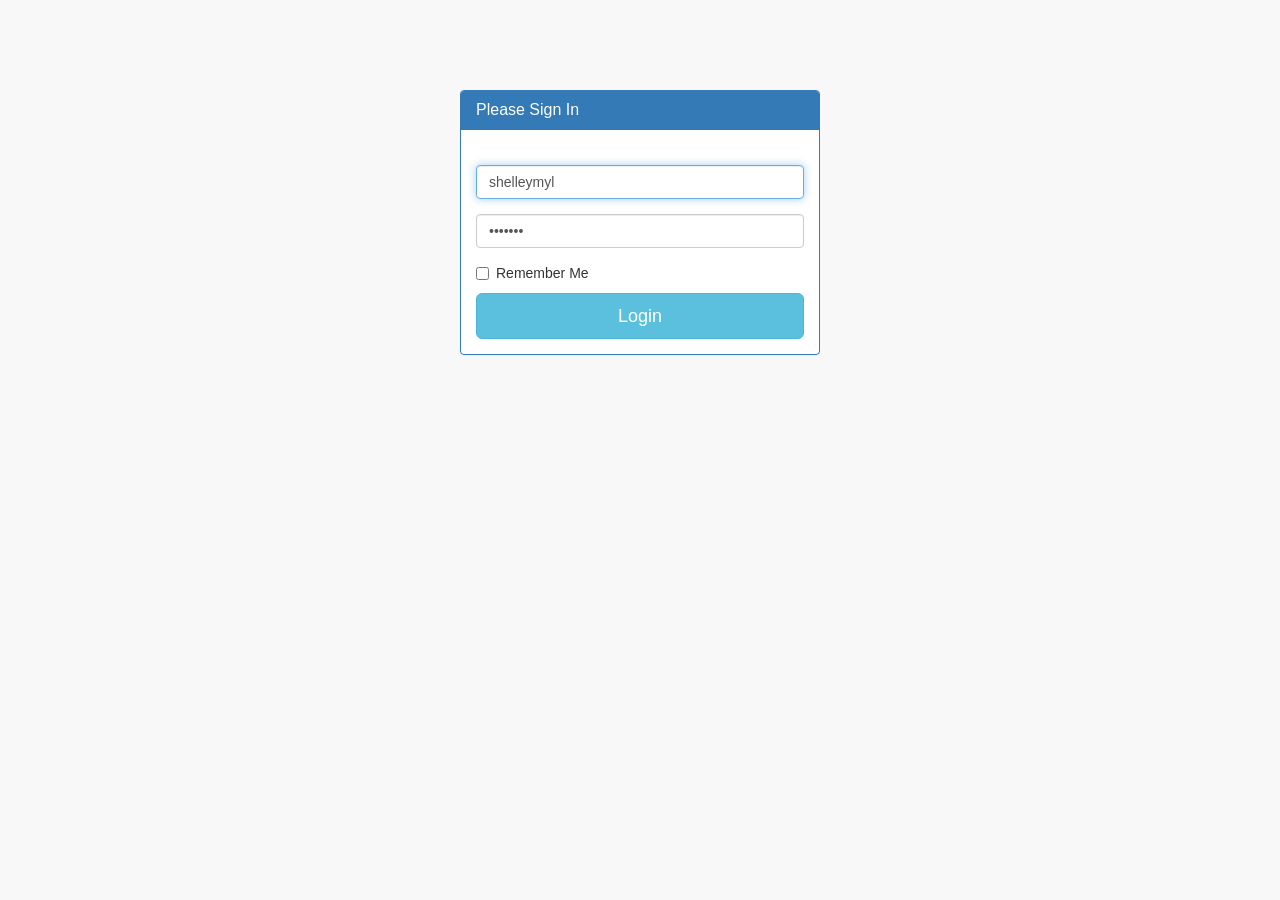
<file: index.html>
<!DOCTYPE html>
<html>
<head>
<meta http-equiv="refresh" content="0;url=pages/qr_login.html">
<title>SB Admin 2</title>
<script language="javascript">
    window.location.href = "pages/qr_login.html"
</script>
</head>
<body>
Go to <a href="pages/qr_login.html">/pages/qr_login.html</a>
</body>
</html>
</file>
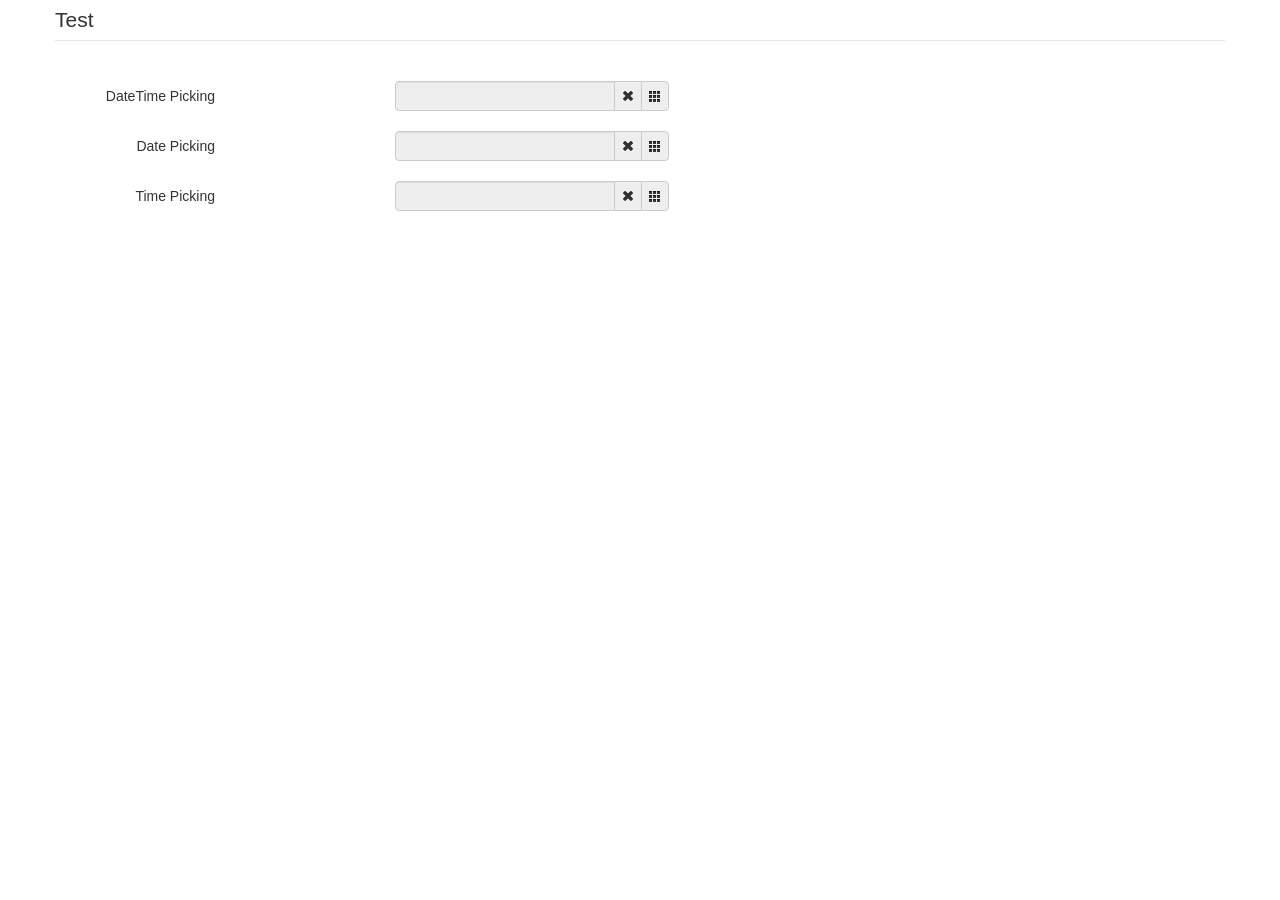
<file: bootstrap-datetimepicker-master/sample in bootstrap v2 - Copy/index.html>
<!DOCTYPE html>
<html>
<head>
    <title></title>
    <link href="./bootstrap/css/bootstrap.min.css" rel="stylesheet" media="screen">
    <link href="../css/bootstrap-datetimepicker.min.css" rel="stylesheet" media="screen">
</head>

<body>
<div class="container">
    <form action="" class="form-horizontal">
        <fieldset>
            <legend>Test</legend>
            <div class="control-group">
                <label class="control-label">DateTime Picking</label>
                <div class="controls input-append date form_datetime" data-date="1979-09-16T05:25:07Z" data-date-format="dd MM yyyy - HH:ii p" data-link-field="dtp_input1">
                    <input size="16" type="text" value="" readonly>
                    <span class="add-on"><i class="icon-remove"></i></span>
					<span class="add-on"><i class="icon-th"></i></span>
                </div>
				<input type="hidden" id="dtp_input1" value="" /><br/>
            </div>
			<div class="control-group">
                <label class="control-label">Date Picking</label>
                <div class="controls input-append date form_date" data-date="" data-date-format="dd MM yyyy" data-link-field="dtp_input2" data-link-format="yyyy-mm-dd">
                    <input size="16" type="text" value="" readonly>
                    <span class="add-on"><i class="icon-remove"></i></span>
					<span class="add-on"><i class="icon-th"></i></span>
                </div>
				<input type="hidden" id="dtp_input2" value="" /><br/>
            </div>
			<div class="control-group">
                <label class="control-label">Time Picking</label>
                <div class="controls input-append date form_time" data-date="" data-date-format="hh:ii" data-link-field="dtp_input3" data-link-format="hh:ii">
                    <input size="16" type="text" value="" readonly>
                    <span class="add-on"><i class="icon-remove"></i></span>
					<span class="add-on"><i class="icon-th"></i></span>
                </div>
				<input type="hidden" id="dtp_input3" value="" /><br/>
            </div>
        </fieldset>
    </form>
</div>

<script type="text/javascript" src="./jquery/jquery-1.8.3.min.js" charset="UTF-8"></script>
<script type="text/javascript" src="./bootstrap/js/bootstrap.min.js"></script>
<script type="text/javascript" src="../js/bootstrap-datetimepicker.js" charset="UTF-8"></script>
<script type="text/javascript" src="../js/locales/bootstrap-datetimepicker.fr.js" charset="UTF-8"></script>
<script type="text/javascript">
    $('.form_datetime').datetimepicker({
        //language:  'fr',
        weekStart: 1,
        todayBtn:  1,
		autoclose: 1,
		todayHighlight: 1,
		startView: 2,
		forceParse: 0,
        showMeridian: 1
    });
	$('.form_date').datetimepicker({
        language:  'fr',
        weekStart: 1,
        todayBtn:  1,
		autoclose: 1,
		todayHighlight: 1,
		startView: 2,
		minView: 2,
		forceParse: 0
    });
	$('.form_time').datetimepicker({
        language:  'fr',
        weekStart: 1,
        todayBtn:  1,
		autoclose: 1,
		todayHighlight: 1,
		startView: 1,
		minView: 0,
		maxView: 1,
		forceParse: 0
    });
</script>

</body>
</html>
</file>
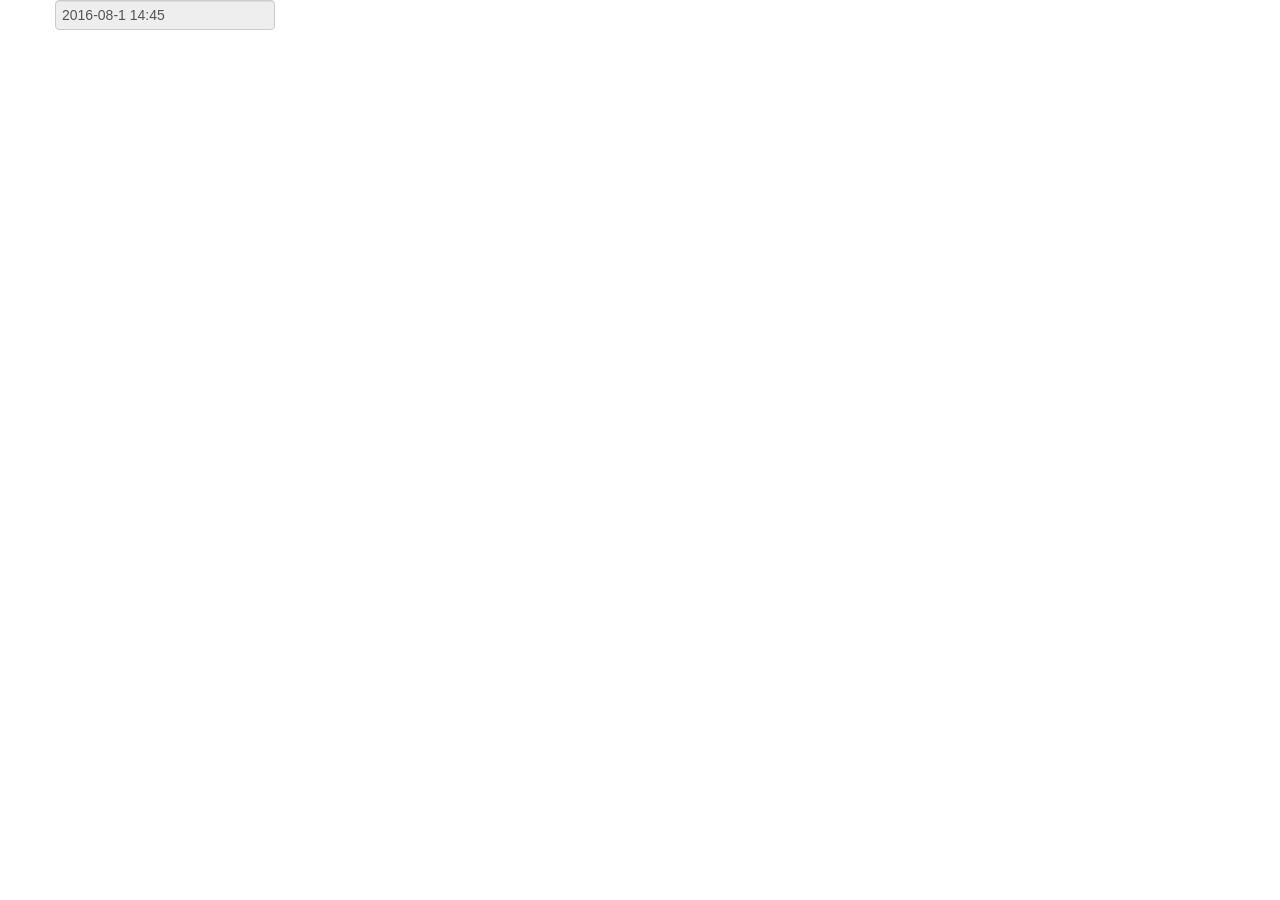
<file: bootstrap-datetimepicker-master/sample in bootstrap v2/index.html>
<!DOCTYPE html>
<html>
<head>
    <title></title>
    <link href="./bootstrap/css/bootstrap.min.css" rel="stylesheet" media="screen">
    <link href="../css/bootstrap-datetimepicker.min.css" rel="stylesheet" media="screen">
</head>

<body>
<div class="container">
    <form action="" class="form-horizontal">
        <fieldset>
<!--             <legend>Test</legend>
            <div class="control-group">
                <label class="control-label">DateTime Picking</label>
                <div class="controls input-append date form_datetime" data-date="1979-09-16T05:25:07Z" data-date-format="dd MM yyyy - HH:ii p" data-link-field="dtp_input1">
                    <input size="16" type="text" value="" readonly>
                    <span class="add-on"><i class="icon-remove"></i></span>
					<span class="add-on"><i class="icon-th"></i></span>
                </div>
				<input type="hidden" id="dtp_input1" value="" /><br/>
            </div>

            <div class="input-append date form_datetime">
                <input size="16" type="text" value="" readonly>
                <span class="add-on"><i class="icon-th"></i></span>
            </div> -->

            <input size="16" type="text" value="2016-08-1 14:45" readonly class="form_datetime">

			<!-- <div class="control-group">
                <label class="control-label">Date Picking</label>
                <div class="controls input-append date form_date" data-date="" data-date-format="dd MM yyyy" data-link-field="dtp_input2" data-link-format="yyyy-mm-dd">
                    <input size="16" type="text" value="" readonly>
                    <span class="add-on"><i class="icon-remove"></i></span>
					<span class="add-on"><i class="icon-th"></i></span>
                </div>
				<input type="hidden" id="dtp_input2" value="" /><br/>
            </div>
			<div class="control-group">
                <label class="control-label">Time Picking</label>
                <div class="controls input-append date form_time" data-date="" data-date-format="hh:ii" data-link-field="dtp_input3" data-link-format="hh:ii">
                    <input size="16" type="text" value="" readonly>
                    <span class="add-on"><i class="icon-remove"></i></span>
					<span class="add-on"><i class="icon-th"></i></span>
                </div>
				<input type="hidden" id="dtp_input3" value="" /><br/>
            </div> -->
        </fieldset>
    </form>
</div>

<script type="text/javascript" src="./jquery/jquery-1.8.3.min.js" charset="UTF-8"></script>
<script type="text/javascript" src="./bootstrap/js/bootstrap.min.js"></script>
<script type="text/javascript" src="../js/bootstrap-datetimepicker.js" charset="UTF-8"></script>
<script type="text/javascript" src="../js/locales/bootstrap-datetimepicker.fr.js" charset="UTF-8"></script>
<script type="text/javascript">
    $('.form_datetime').datetimepicker({
        //language:  'fr',
        format: "yyyy mm dd - hh:ii",
        // weekStart: 1,
        todayBtn:  1,
		autoclose: 1,
		todayHighlight: 1,
		startView: 2,
		// forceParse: 0,
        
    });

    // $(".form_datetime").datetimepicker({
    //     format: "dd MM yyyy - hh:ii",
    //     autoclose: true,
    //     todayBtn: true,
    //     pickerPosition: "bottom-left"
    // });

	// $('.form_date').datetimepicker({
 //        language:  'fr',
 //        weekStart: 1,
 //        todayBtn:  1,
	// 	autoclose: 1,
	// 	todayHighlight: 1,
	// 	startView: 2,
	// 	minView: 2,
	// 	forceParse: 0
 //    });
	// $('.form_time').datetimepicker({
 //        language:  'fr',
 //        weekStart: 1,
 //        todayBtn:  1,
	// 	autoclose: 1,
	// 	todayHighlight: 1,
	// 	startView: 1,
	// 	minView: 0,
	// 	maxView: 1,
	// 	forceParse: 0
 //    });
</script>

</body>
</html>
</file>
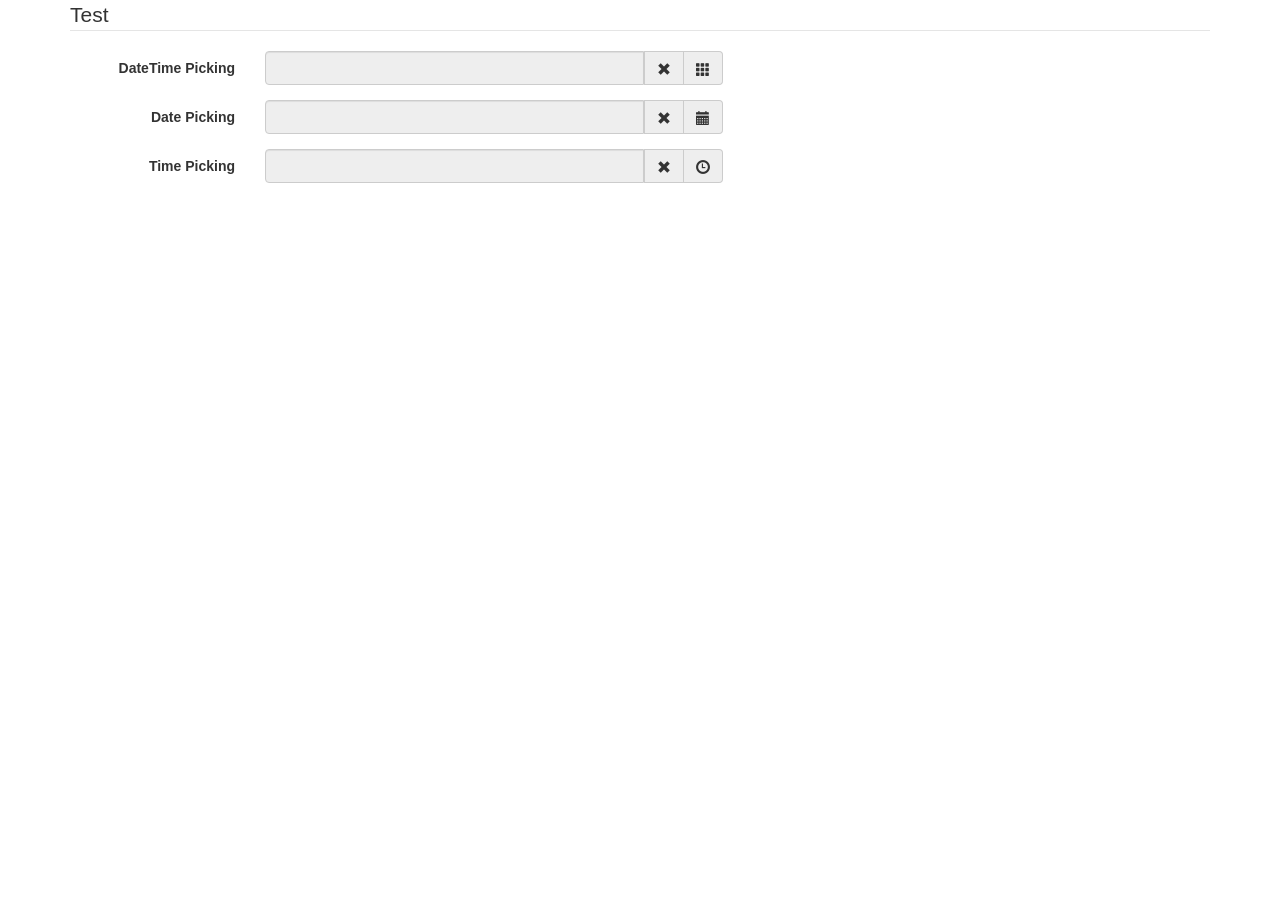
<file: bootstrap-datetimepicker-master/sample in bootstrap v3/index.html>
<!DOCTYPE html>
<html>
<head>
    <title></title>
    <link href="./bootstrap/css/bootstrap.min.css" rel="stylesheet" media="screen">
    <link href="../css/bootstrap-datetimepicker.min.css" rel="stylesheet" media="screen">
</head>

<body>
<div class="container">
    <form action="" class="form-horizontal"  role="form">
        <fieldset>
            <legend>Test</legend>
            <div class="form-group">
                <label for="dtp_input1" class="col-md-2 control-label">DateTime Picking</label>
                <div class="input-group date form_datetime col-md-5" data-date="1979-09-16T05:25:07Z" data-date-format="dd MM yyyy - HH:ii p" data-link-field="dtp_input1">
                    <input class="form-control" size="16" type="text" value="" readonly>
                    <span class="input-group-addon"><span class="glyphicon glyphicon-remove"></span></span>
					<span class="input-group-addon"><span class="glyphicon glyphicon-th"></span></span>
                </div>
				<input type="hidden" id="dtp_input1" value="" /><br/>
            </div>
			<div class="form-group">
                <label for="dtp_input2" class="col-md-2 control-label">Date Picking</label>
                <div class="input-group date form_date col-md-5" data-date="" data-date-format="dd MM yyyy" data-link-field="dtp_input2" data-link-format="yyyy-mm-dd">
                    <input class="form-control" size="16" type="text" value="" readonly>
                    <span class="input-group-addon"><span class="glyphicon glyphicon-remove"></span></span>
					<span class="input-group-addon"><span class="glyphicon glyphicon-calendar"></span></span>
                </div>
				<input type="hidden" id="dtp_input2" value="" /><br/>
            </div>
			<div class="form-group">
                <label for="dtp_input3" class="col-md-2 control-label">Time Picking</label>
                <div class="input-group date form_time col-md-5" data-date="" data-date-format="hh:ii" data-link-field="dtp_input3" data-link-format="hh:ii">
                    <input class="form-control" size="16" type="text" value="" readonly>
                    <span class="input-group-addon"><span class="glyphicon glyphicon-remove"></span></span>
					<span class="input-group-addon"><span class="glyphicon glyphicon-time"></span></span>
                </div>
				<input type="hidden" id="dtp_input3" value="" /><br/>
            </div>
        </fieldset>
    </form>
</div>

<script type="text/javascript" src="./jquery/jquery-1.8.3.min.js" charset="UTF-8"></script>
<script type="text/javascript" src="./bootstrap/js/bootstrap.min.js"></script>
<script type="text/javascript" src="../js/bootstrap-datetimepicker.js" charset="UTF-8"></script>
<script type="text/javascript" src="../js/locales/bootstrap-datetimepicker.fr.js" charset="UTF-8"></script>
<script type="text/javascript">
    $('.form_datetime').datetimepicker({
        //language:  'fr',
        weekStart: 1,
        todayBtn:  1,
		autoclose: 1,
		todayHighlight: 1,
		startView: 2,
		forceParse: 0,
        showMeridian: 1
    });
	$('.form_date').datetimepicker({
        language:  'fr',
        weekStart: 1,
        todayBtn:  1,
		autoclose: 1,
		todayHighlight: 1,
		startView: 2,
		minView: 2,
		forceParse: 0
    });
	$('.form_time').datetimepicker({
        language:  'fr',
        weekStart: 1,
        todayBtn:  1,
		autoclose: 1,
		todayHighlight: 1,
		startView: 1,
		minView: 0,
		maxView: 1,
		forceParse: 0
    });
</script>

</body>
</html>
</file>
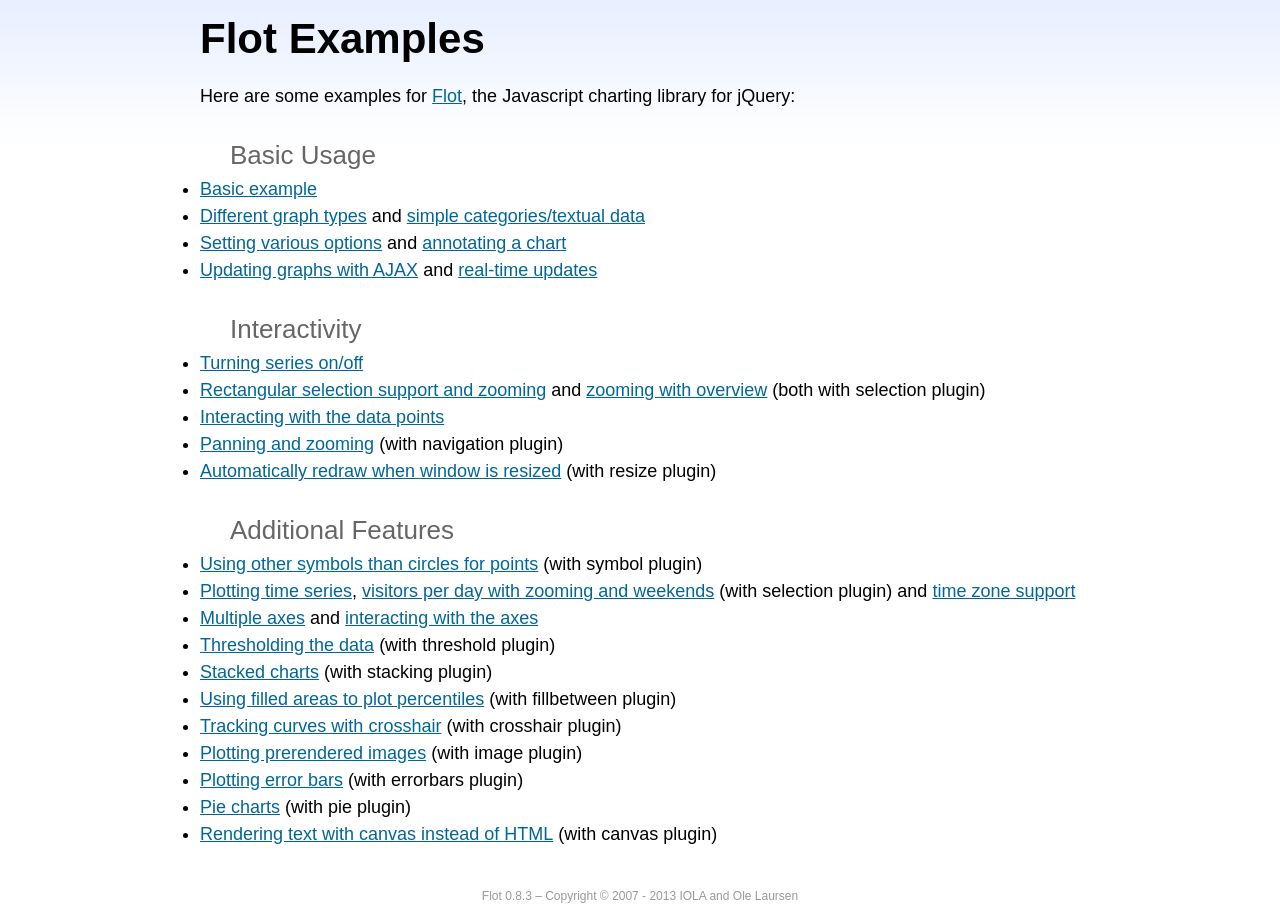
<file: bower_components/flot/examples/index.html>
<!DOCTYPE html PUBLIC "-//W3C//DTD HTML 4.01//EN" "http://www.w3.org/TR/html4/strict.dtd">
<html>
<head>
	<meta http-equiv="Content-Type" content="text/html; charset=utf-8">
	<title>Flot Examples</title>
	<link href="examples.css" rel="stylesheet" type="text/css">
	<style>

	h3 {
		margin-top: 30px;
		margin-bottom: 5px;
	}

	</style>
	<script language="javascript" type="text/javascript" src="../jquery.js"></script>
	<script language="javascript" type="text/javascript" src="../jquery.flot.js"></script>
	<script type="text/javascript">

	$(function() {

		// Add the Flot version string to the footer

		$("#footer").prepend("Flot " + $.plot.version + " &ndash; ");
	});

	</script>
</head>
<body>

	<div id="header">
		<h2>Flot Examples</h2>
	</div>

	<div id="content">

		<p>Here are some examples for <a href="http://www.flotcharts.org">Flot</a>, the Javascript charting library for jQuery:</p>

		<h3>Basic Usage</h3>

		<ul>
			<li><a href="basic-usage/index.html">Basic example</a></li>
			<li><a href="series-types/index.html">Different graph types</a> and <a href="categories/index.html">simple categories/textual data</a></li>
			<li><a href="basic-options/index.html">Setting various options</a> and <a href="annotating/index.html">annotating a chart</a></li>
			<li><a href="ajax/index.html">Updating graphs with AJAX</a> and <a href="realtime/index.html">real-time updates</a></li>
		</ul>

		<h3>Interactivity</h3>

		<ul>
			<li><a href="series-toggle/index.html">Turning series on/off</a></li>
			<li><a href="selection/index.html">Rectangular selection support and zooming</a> and <a href="zooming/index.html">zooming with overview</a> (both with selection plugin)</li>
			<li><a href="interacting/index.html">Interacting with the data points</a></li>
			<li><a href="navigate/index.html">Panning and zooming</a> (with navigation plugin)</li>
			<li><a href="resize/index.html">Automatically redraw when window is resized</a> (with resize plugin)</li>
		</ul>

		<h3>Additional Features</h3>

		<ul>
			<li><a href="symbols/index.html">Using other symbols than circles for points</a> (with symbol plugin)</li>
			<li><a href="axes-time/index.html">Plotting time series</a>, <a href="visitors/index.html">visitors per day with zooming and weekends</a> (with selection plugin) and <a href="axes-time-zones/index.html">time zone support</a></li>
			<li><a href="axes-multiple/index.html">Multiple axes</a> and <a href="axes-interacting/index.html">interacting with the axes</a></li>
			<li><a href="threshold/index.html">Thresholding the data</a> (with threshold plugin)</li>
			<li><a href="stacking/index.html">Stacked charts</a> (with stacking plugin)</li>
			<li><a href="percentiles/index.html">Using filled areas to plot percentiles</a> (with fillbetween plugin)</li>
			<li><a href="tracking/index.html">Tracking curves with crosshair</a> (with crosshair plugin)</li>
			<li><a href="image/index.html">Plotting prerendered images</a> (with image plugin)</li>
			<li><a href="series-errorbars/index.html">Plotting error bars</a> (with errorbars plugin)</li>
			<li><a href="series-pie/index.html">Pie charts</a> (with pie plugin)</li>
			<li><a href="canvas/index.html">Rendering text with canvas instead of HTML</a> (with canvas plugin)</li>
		</ul>

	</div>

	<div id="footer">
		Copyright &copy; 2007 - 2013 IOLA and Ole Laursen
	</div>

</body>
</html>
</file>
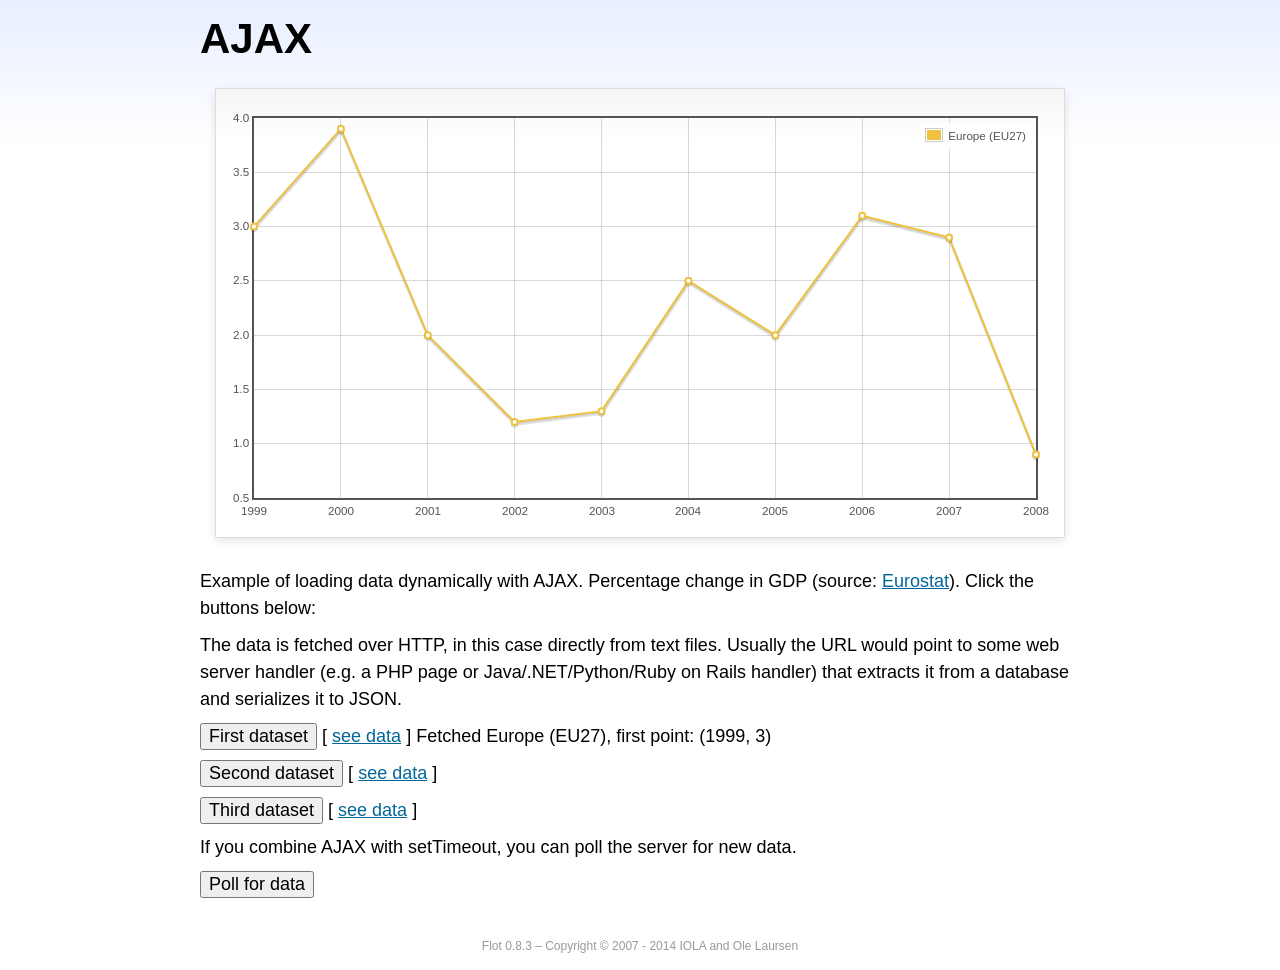
<file: bower_components/flot/examples/ajax/index.html>
<!DOCTYPE html PUBLIC "-//W3C//DTD HTML 4.01//EN" "http://www.w3.org/TR/html4/strict.dtd">
<html>
<head>
	<meta http-equiv="Content-Type" content="text/html; charset=utf-8">
	<title>Flot Examples: AJAX</title>
	<link href="../examples.css" rel="stylesheet" type="text/css">
	<!--[if lte IE 8]><script language="javascript" type="text/javascript" src="../../excanvas.min.js"></script><![endif]-->
	<script language="javascript" type="text/javascript" src="../../jquery.js"></script>
	<script language="javascript" type="text/javascript" src="../../jquery.flot.js"></script>
	<script type="text/javascript">

	$(function() {

		var options = {
			lines: {
				show: true
			},
			points: {
				show: true
			},
			xaxis: {
				tickDecimals: 0,
				tickSize: 1
			}
		};

		var data = [];

		$.plot("#placeholder", data, options);

		// Fetch one series, adding to what we already have

		var alreadyFetched = {};

		$("button.fetchSeries").click(function () {

			var button = $(this);

			// Find the URL in the link right next to us, then fetch the data

			var dataurl = button.siblings("a").attr("href");

			function onDataReceived(series) {

				// Extract the first coordinate pair; jQuery has parsed it, so
				// the data is now just an ordinary JavaScript object

				var firstcoordinate = "(" + series.data[0][0] + ", " + series.data[0][1] + ")";
				button.siblings("span").text("Fetched " + series.label + ", first point: " + firstcoordinate);

				// Push the new data onto our existing data array

				if (!alreadyFetched[series.label]) {
					alreadyFetched[series.label] = true;
					data.push(series);
				}

				$.plot("#placeholder", data, options);
			}

			$.ajax({
				url: dataurl,
				type: "GET",
				dataType: "json",
				success: onDataReceived
			});
		});

		// Initiate a recurring data update

		$("button.dataUpdate").click(function () {

			data = [];
			alreadyFetched = {};

			$.plot("#placeholder", data, options);

			var iteration = 0;

			function fetchData() {

				++iteration;

				function onDataReceived(series) {

					// Load all the data in one pass; if we only got partial
					// data we could merge it with what we already have.

					data = [ series ];
					$.plot("#placeholder", data, options);
				}

				// Normally we call the same URL - a script connected to a
				// database - but in this case we only have static example
				// files, so we need to modify the URL.

				$.ajax({
					url: "data-eu-gdp-growth-" + iteration + ".json",
					type: "GET",
					dataType: "json",
					success: onDataReceived
				});

				if (iteration < 5) {
					setTimeout(fetchData, 1000);
				} else {
					data = [];
					alreadyFetched = {};
				}
			}

			setTimeout(fetchData, 1000);
		});

		// Load the first series by default, so we don't have an empty plot

		$("button.fetchSeries:first").click();

		// Add the Flot version string to the footer

		$("#footer").prepend("Flot " + $.plot.version + " &ndash; ");
	});

	</script>
</head>
<body>

	<div id="header">
		<h2>AJAX</h2>
	</div>

	<div id="content">

		<div class="demo-container">
			<div id="placeholder" class="demo-placeholder"></div>
		</div>

		<p>Example of loading data dynamically with AJAX. Percentage change in GDP (source: <a href="http://epp.eurostat.ec.europa.eu/tgm/table.do?tab=table&init=1&plugin=1&language=en&pcode=tsieb020">Eurostat</a>). Click the buttons below:</p>

		<p>The data is fetched over HTTP, in this case directly from text files. Usually the URL would point to some web server handler (e.g. a PHP page or Java/.NET/Python/Ruby on Rails handler) that extracts it from a database and serializes it to JSON.</p>

		<p>
			<button class="fetchSeries">First dataset</button>
			[ <a href="data-eu-gdp-growth.json">see data</a> ]
			<span></span>
		</p>

		<p>
			<button class="fetchSeries">Second dataset</button>
			[ <a href="data-japan-gdp-growth.json">see data</a> ]
			<span></span>
		</p>

		<p>
			<button class="fetchSeries">Third dataset</button>
			[ <a href="data-usa-gdp-growth.json">see data</a> ]
			<span></span>
		</p>

		<p>If you combine AJAX with setTimeout, you can poll the server for new data.</p>

		<p>
			<button class="dataUpdate">Poll for data</button>
		</p>

	</div>

	<div id="footer">
		Copyright &copy; 2007 - 2014 IOLA and Ole Laursen
	</div>

</body>
</html>
</file>
<file: bower_components/flot/examples/examples.css>
* {	padding: 0; margin: 0; vertical-align: top; }

body {
	background: url(background.png) repeat-x;
	font: 18px/1.5em "proxima-nova", Helvetica, Arial, sans-serif;
}

a {	color: #069; }
a:hover { color: #28b; }

h2 {
	margin-top: 15px;
	font: normal 32px "omnes-pro", Helvetica, Arial, sans-serif;
}

h3 {
	margin-left: 30px;
	font: normal 26px "omnes-pro", Helvetica, Arial, sans-serif;
	color: #666;
}

p {
	margin-top: 10px;
}

button {
	font-size: 18px;
	padding: 1px 7px;
}

input {
	font-size: 18px;
}

input[type=checkbox] {
	margin: 7px;
}

#header {
	position: relative;
	width: 900px;
	margin: auto;
}

#header h2 {
	margin-left: 10px;
	vertical-align: middle;
	font-size: 42px;
	font-weight: bold;
	text-decoration: none;
	color: #000;
}

#content {
	width: 880px;
	margin: 0 auto;
	padding: 10px;
}

#footer {
	margin-top: 25px;
	margin-bottom: 10px;
	text-align: center;
	font-size: 12px;
	color: #999;
}

.demo-container {
	box-sizing: border-box;
	width: 850px;
	height: 450px;
	padding: 20px 15px 15px 15px;
	margin: 15px auto 30px auto;
	border: 1px solid #ddd;
	background: #fff;
	background: linear-gradient(#f6f6f6 0, #fff 50px);
	background: -o-linear-gradient(#f6f6f6 0, #fff 50px);
	background: -ms-linear-gradient(#f6f6f6 0, #fff 50px);
	background: -moz-linear-gradient(#f6f6f6 0, #fff 50px);
	background: -webkit-linear-gradient(#f6f6f6 0, #fff 50px);
	box-shadow: 0 3px 10px rgba(0,0,0,0.15);
	-o-box-shadow: 0 3px 10px rgba(0,0,0,0.1);
	-ms-box-shadow: 0 3px 10px rgba(0,0,0,0.1);
	-moz-box-shadow: 0 3px 10px rgba(0,0,0,0.1);
	-webkit-box-shadow: 0 3px 10px rgba(0,0,0,0.1);
}

.demo-placeholder {
	width: 100%;
	height: 100%;
	font-size: 14px;
	line-height: 1.2em;
}

.legend table {
	border-spacing: 5px;
}
</file>
